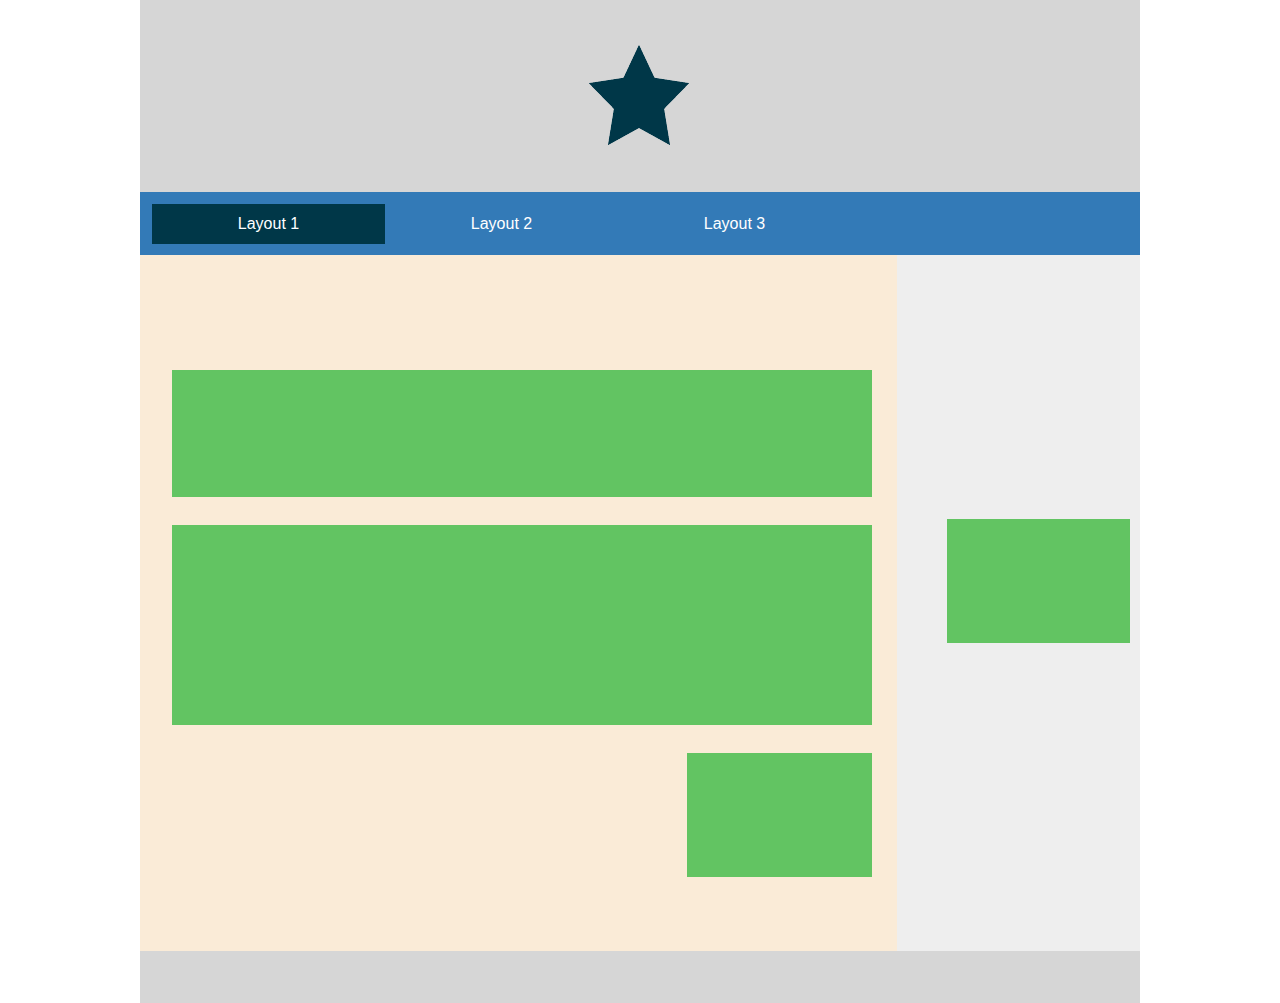
<file: index.html>
<!DOCTYPE html>
 
<html>
 
<head>
<title></title>
<link type="text/css" rel="stylesheet" href="includes/style.css">
</head>

<body>
    
    <div id="wrapper">
    
        <header>
           <a href="index.html"></a>
        </header>
        <section class="layout1">
            <nav>
                <ul>
                    <li><a href="index.html">Layout 1</a></li>
                    <li><a href="Layout2.html">Layout 2</a></li>
                    <li><a href="Layout3.html">Layout 3</a></li>
                </ul>
            </nav>
            <section id="mainSection">
                <main id="main">
                    <section class="box1">
                    </section>

                     <section class="box2">
                    </section>

                     <section class="box3">
                    </section>
                </main>  

                <aside id="aside">
                    <section class="box4">
                    </section>
                </aside>
                 <div class="clear"></div>
            </section>
        </section>
        <footer>

        </footer>  
    
    </div>
    
</body>
 
</html>
</file>
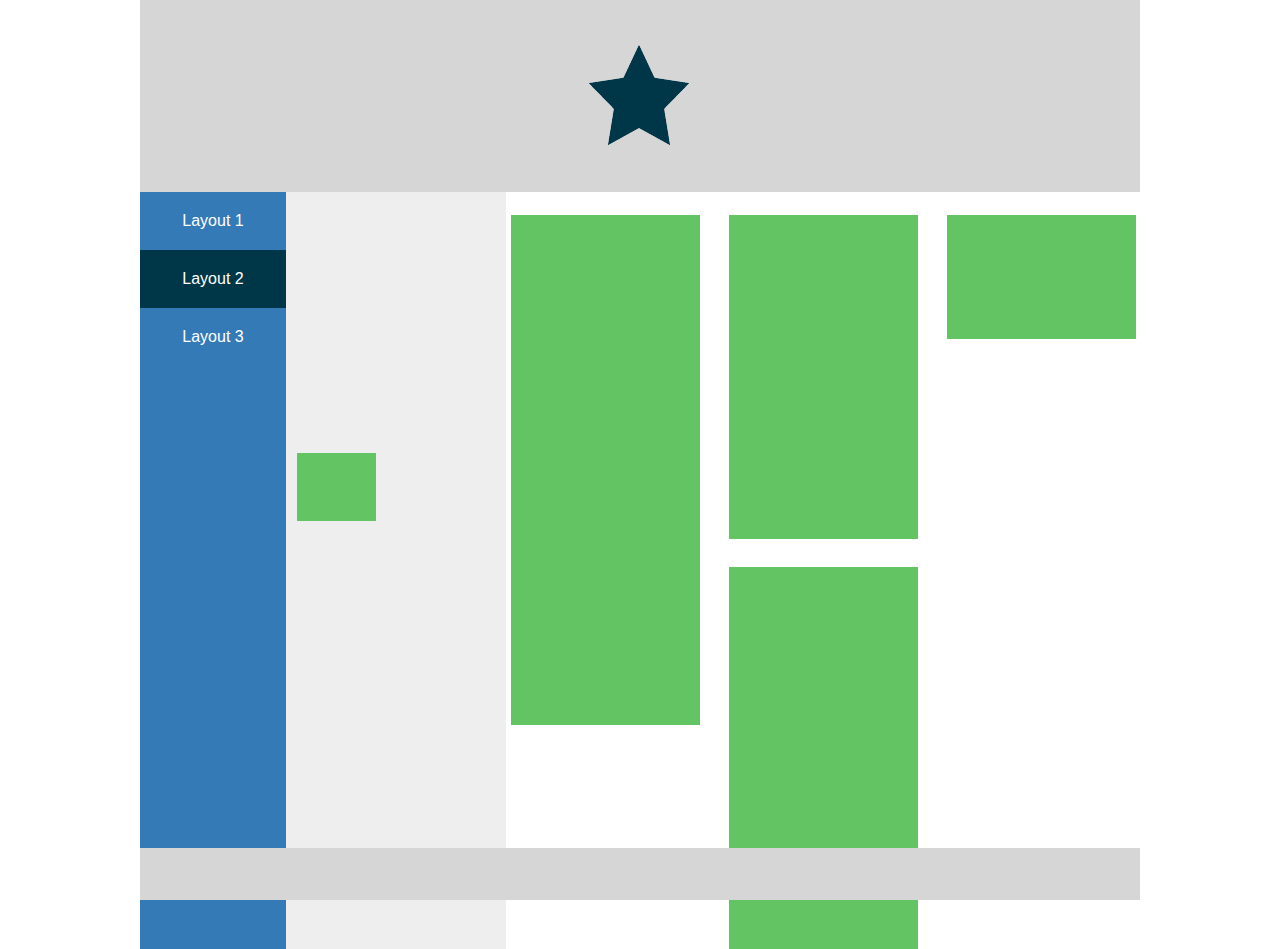
<file: Layout2.html>
<!DOCTYPE html>
 
<html>
 
<head>
<title></title>
<link type="text/css" rel="stylesheet" href="includes/style.css">
</head>

<body>
    
    <div id="wrapper">
    
        <header>
           <a href="index.html"></a>
        </header>
        <section class="layout2">
            <nav>
                <ul>
                    <li><a href="index.html">Layout 1</a></li>
                    <li><a href="Layout2.html">Layout 2</a></li>
                    <li><a href="Layout3.html">Layout 3</a></li>
                </ul>
            </nav>
            <section id="mainSection">

                <aside id="aside">
                    <section class="box4">
                    </section>
                </aside>

                <main>
                    <section class="box1">
                    </section>

                     <section class="box2">
                    </section>

                     <section class="box5">
                    </section>

                     <section class="box3">
                    </section>

                </main>  

                 <div class="clear"></div>
            </section>

            <footer>

            </footer>  
        </section>
    
    </div>
    
</body>
 
</html>
</file>
<file: includes/style.css>
/*genral css----------------------------------------------------------------*/
*{
    margin: 0;
    padding: 0;
}

header , nav , footer , main , section{
    display: block;
}

a{
    text-decoration: none;
}

.clear{
    clear: both;
}

/*end of genral css----------------------------------------------------------------*/


#wrapper{
    width: 1000px;
    margin: 0 auto;
}

.layout3{
    background-color: aqua;
}



/*header css----------------------------------------------------------------*/

header{
    position: relative;
    height: 192px;
    background-color: #D6D6D6;
}

header a{
    background-image: url(../images/logo.png);
    display: block;
    width: 106px;
    height: 104px;
    position: absolute;
    background-repeat: no-repeat;
    top: 0;
    bottom: 0;
    left: 0;
    right: 0;
    margin: auto;
}
/*end of header css--------------------------------------------------------------------*/

/*nav bar css-------------------------------------------------------------------------*/
nav{
    height: 63px;
    background-color: #337AB7;
}

nav ul{
    list-style: none;
    padding: 12px;
    overflow: auto;
}



nav ul li a{
    
    width: 233px;
    height: 40px;
    display: block;
    text-align: center;
    line-height: 40px;
    color: white;
    font-family: sans-serif;
    float: left;
}

.layout1 nav ul > li:first-child a{
    background-color: #003748;
}

.layout3 nav ul  li:nth-child(3) a{
    background-color: #003748;
    height: 63px;
    margin-top: -11.7px;
    line-height: 63px;
}

/*end nav bar css-------------------------------------------------------------------------*/



/*main section css--------------------------------------------------------------------------------*/

#mainSection{
    
}

/*main css*---------*/

main{
    width: 757px;
    height: 696px;
    background-color: antiquewhite;
    float: left;
}

#aside{
    width: 243px; 
    height: 696px;
    background-color: #EEEEEE;
    float: right;
    
}

/*box's css*/

.box1{
    width: 700px; 
    height: 127px;;
    background-color: #62C462;
    float: left;
    margin: 115px 25px 0px 32px;
}

.box2{
    width: 700px; 
    height: 200px;
    background-color: #62C462;
    float: left;
    margin: 28px 28px 0px 32px;
}

.box3{
    width: 185px; 
    height: 124px;
    background-color: #62C462;
    float: right;
    margin: 28px 25px 79px 0px;
}

.box4{
    width: 183px; 
    height: 124px;
    background-color: #62C462;
    float: right;
    margin: 264px 10px 308px 48px;
    
}

/*end of /*main css-----------------------------------------------------------------------*/


/*footer css------------------------------------------------------------------------------*/

footer{
    height: 52px;
    background-color: #D6D6D6;
}
/*layout2 css*-------------------------------------------------------------------------------*/
 


.layout2 nav , main , #aside{
    float: left;
}

.layout2 nav{
    width: 146px;
    height: 757px;
}

.layout2 main{
    width: 634px;
    height: 757px;
    background-color: #FFFFFF;
}

.layout2 #aside{
    width: 220px;
    height: 757px;
}

.layout2 .box1{
    width: 189px;
    height: 510px;
    margin: 23px 29px 0px 5px;
    float: left;
}

.layout2 .box2{
    width: 189px;
    height: 324px;
    margin: 23px 29px 0px 0px;
    float: left;
    
}

.layout2 .box3{
    width: 189px;
    height: 382px;
    float: left;
}

.layout2 .box4{
    width: 79px;
    height: 68px;
    float: left;
    margin: 261px 0px 0px 11px;
}

.layout2 .box5{
    width: 189px; 
    height: 124px;
    background-color: #62C462;
    float: left;
    margin: 23px 4px 0px 0px;
}

.layout2 nav ul{
    padding: 0px;
    overflow: visible;
}

.layout2 nav ul li a{
    width: 146px;
    height: 58px;
    line-height: 58px;
    display: block;
}

.layout2 footer , .layout3 footer{
    position: fixed;
    width: 1000px;
    //top: 949px;
    height: 52px;
    bottom: 0;
    background-color: #D6D6D6;
}

.layout2 nav ul > :nth-child(2) a{
    background-color: #003748;
}


section > article{
    width: 333.33333px;
    height: 333px;
    float: left;
    cursor: pointer;
    background-repeat: no-repeat;
    background-position: center;
}

section > article:nth-child(4n+1){
    background-color: yellow
}


section > article:nth-child(4n+2){
    background-color: blueviolet
}


section > article:nth-child(4n+3){
    background-color: brown
}

section > article:nth-child(4n+4){
    background-color: blue
}

@media screen and (max-width: 1000px){
     #wrapper{
        max-width: 1000px;
        width: 100%;
    }
    .layout3 nav{
        max-width: 1000px;
        width: 100%;
    }
     .layout3 nav ul li a{
        max-width: 170px; 
        width: 100%;
    }
    .layout3 article{
        max-width: 333px;
        width: 100%;
    }
    
}
</file>
